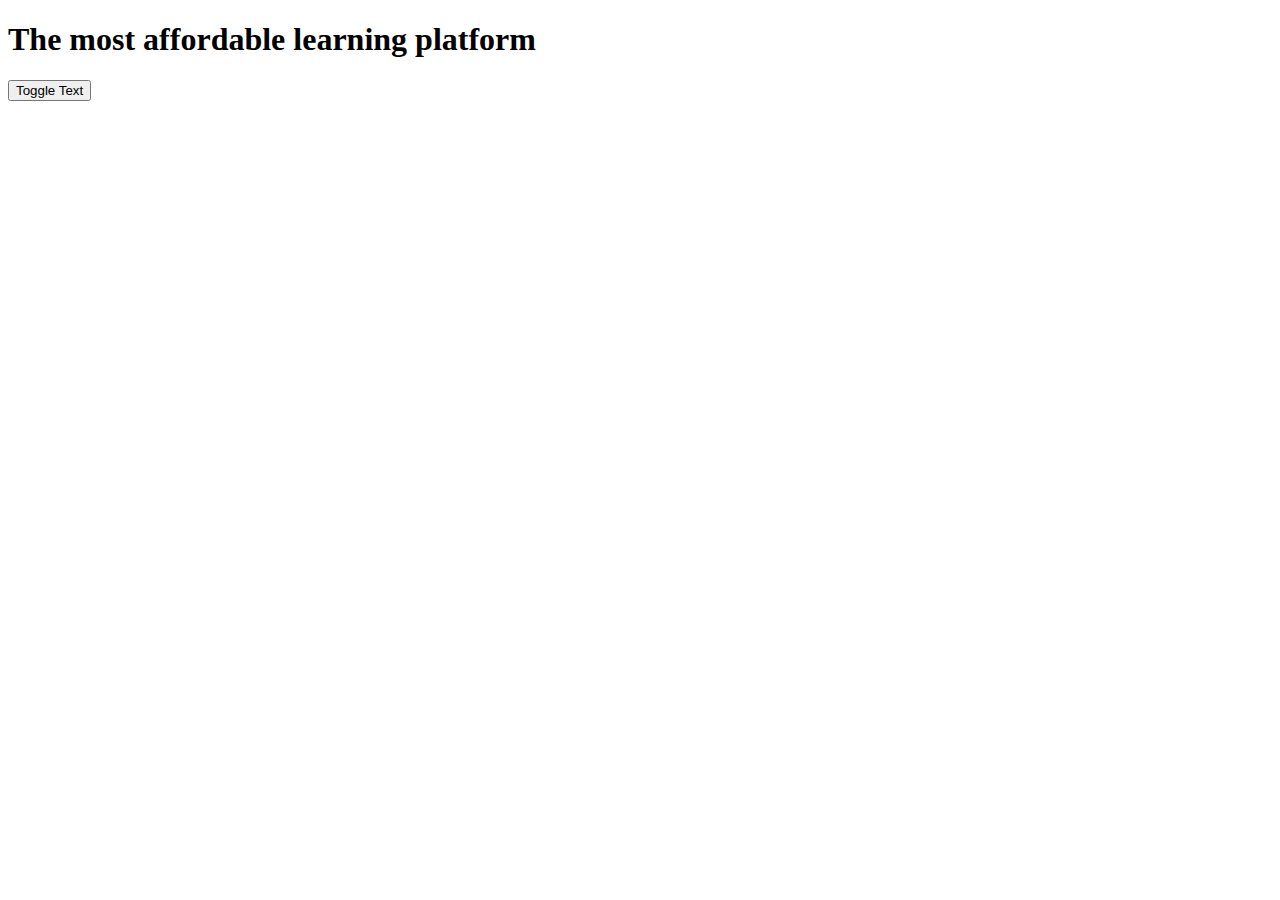
<file: Q18/index.html>
<!DOCTYPE html>
<html>
<head>
	<title>Toggle Heading Text</title>
</head>
<body>
	<h1 id="heading">The most affordable learning platform</h1>
	<button onclick="toggleHeading()">Toggle Text</button>

	<script>
		function toggleHeading() {
			const heading = document.getElementById('heading');
			if (heading.innerHTML === 'The most affordable learning platform') {
				heading.innerHTML = 'PW Skills';
			} else {
				heading.innerHTML = 'The most affordable learning platform';
			}
		}
	</script>
</body>
</html>
</file>
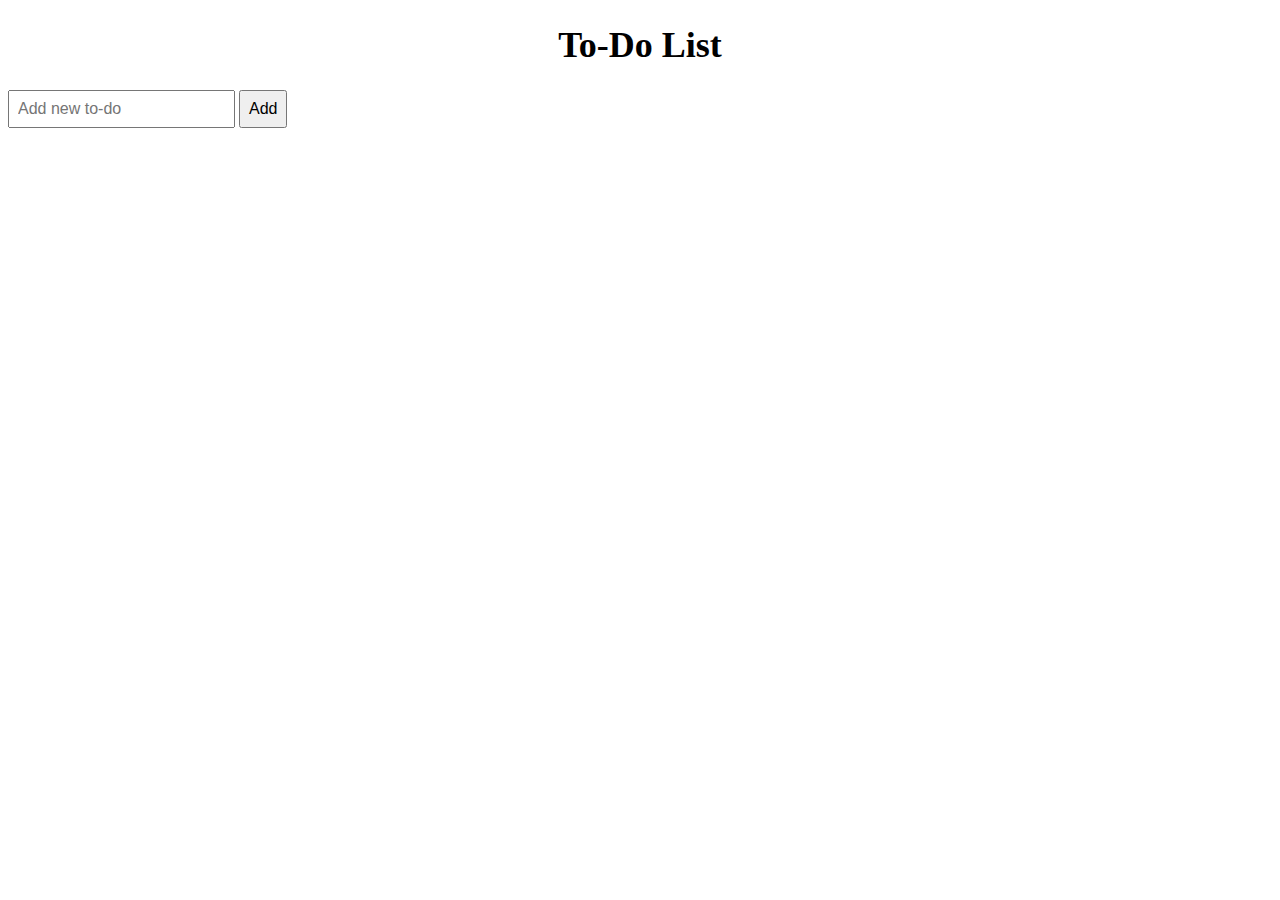
<file: Q21/index.html>
<!DOCTYPE html>
<html>
<head>
	<title>To-Do App</title>
	<link rel="stylesheet" type="text/css" href="todo.css">
</head>
<body>
	<h1>To-Do List</h1>
	<input type="text" id="todoInput" placeholder="Add new to-do">
	<button id="addButton">Add</button>
	<ul id="todoList"></ul>
	<script src="todo.js"></script>
</body>
</html>
</file>
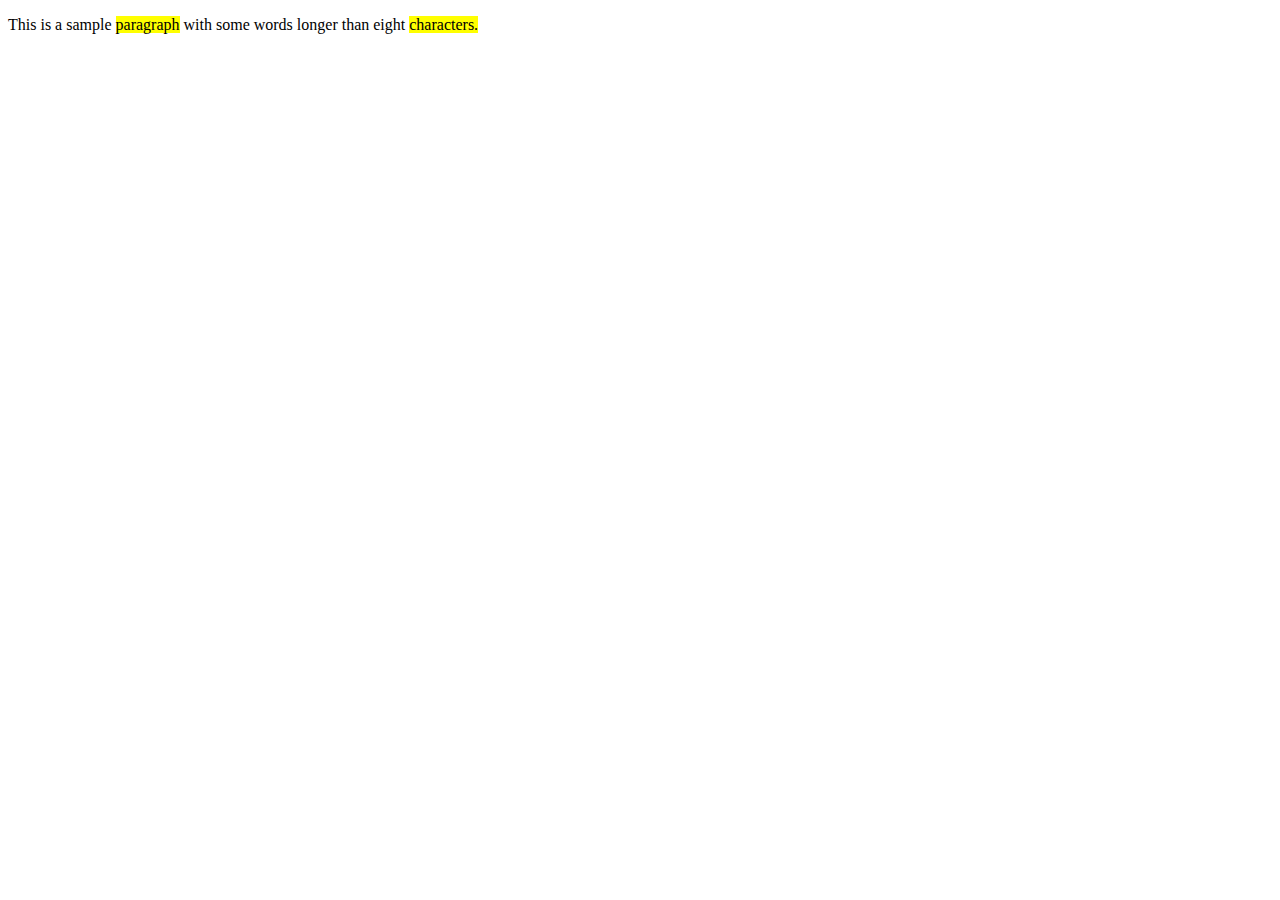
<file: Q24/index.html>
<!DOCTYPE html>
<html>
<head>
	<title>Highlighting Words with JavaScript</title>
	<style>
		.highlight {
			background-color: yellow;
		}
	</style>
</head>
<body>
	<p id="text">This is a sample paragraph with some words longer than eight characters.</p>
	<script>
		const text = document.getElementById("text");
		const words = text.innerText.split(" ");

		for (let i = 0; i < words.length; i++) {
			if (words[i].length > 8) {
				words[i] = "<span class='highlight'>" + words[i] + "</span>";
			}
		}

		text.innerHTML = words.join(" ");
	</script>
</body>
</html>
</file>
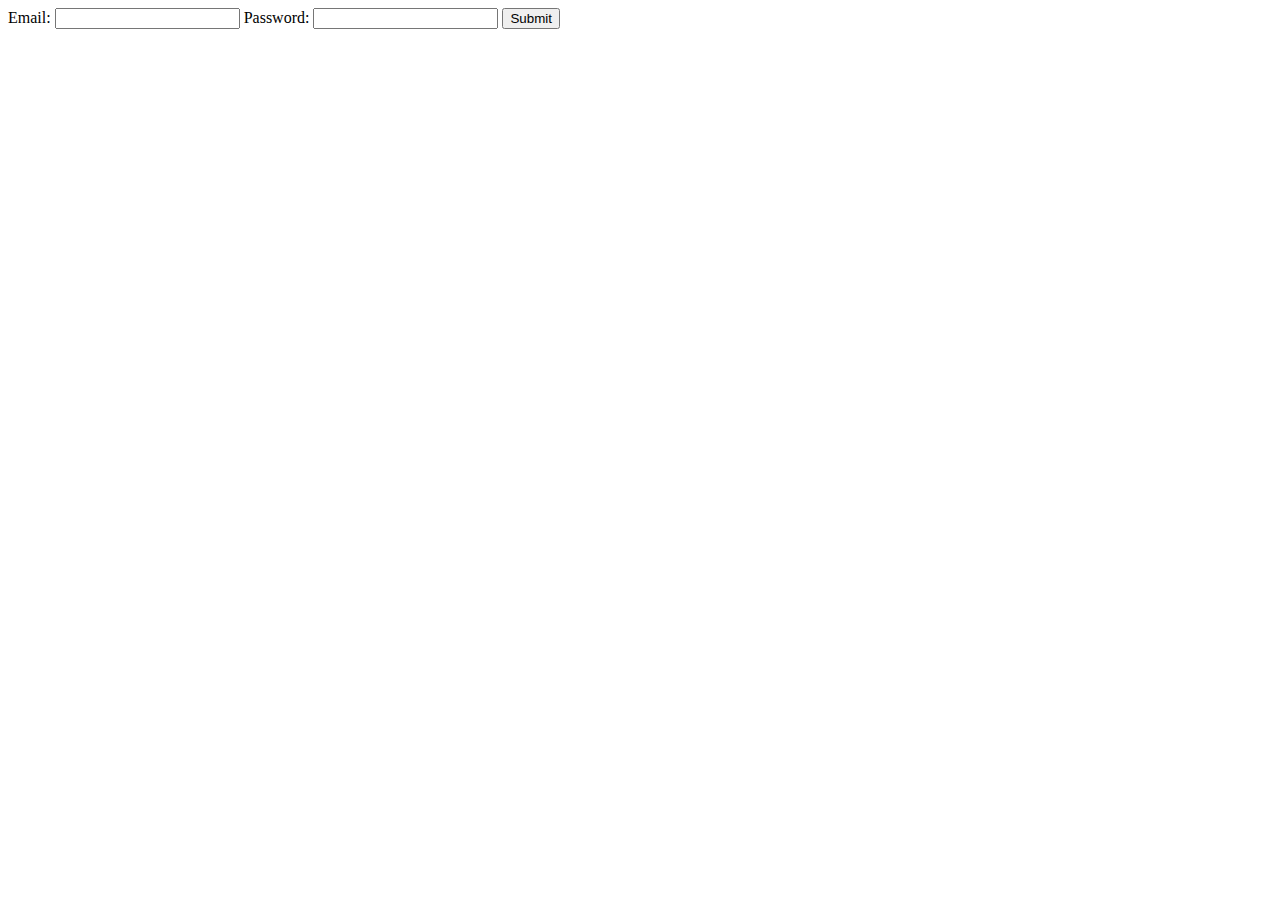
<file: Q19/passwordValidator.html>
<!DOCTYPE html>
<html>
<head>
	<title>Login Form Validation</title>
</head>
<body>
	<form>
		<label for="email">Email:</label>
		<input type="text" id="email" name="email" required>

		<label for="password">Password:</label>
		<input type="password" id="password" name="password" required>

		<input type="submit" value="Submit" onclick="validateForm(event)">
	</form>

	<p id="validation-message"></p>

	<script>
		function validateForm(event) {
			event.preventDefault(); // prevent form submission

			const email = document.getElementById('email').value;
			const password = document.getElementById('password').value;

			if (!email.includes('@') || password.length < 8) {
				displayMessage('Invalid email or password!', 'red');
			} else {
				displayMessage('Valid email and password!', 'green');
			}
		}

		function displayMessage(message, color) {
			const messageElement = document.getElementById('validation-message');
			messageElement.innerText = message;
			messageElement.style.color = color;
		}
	</script>
</body>
</html>
</file>
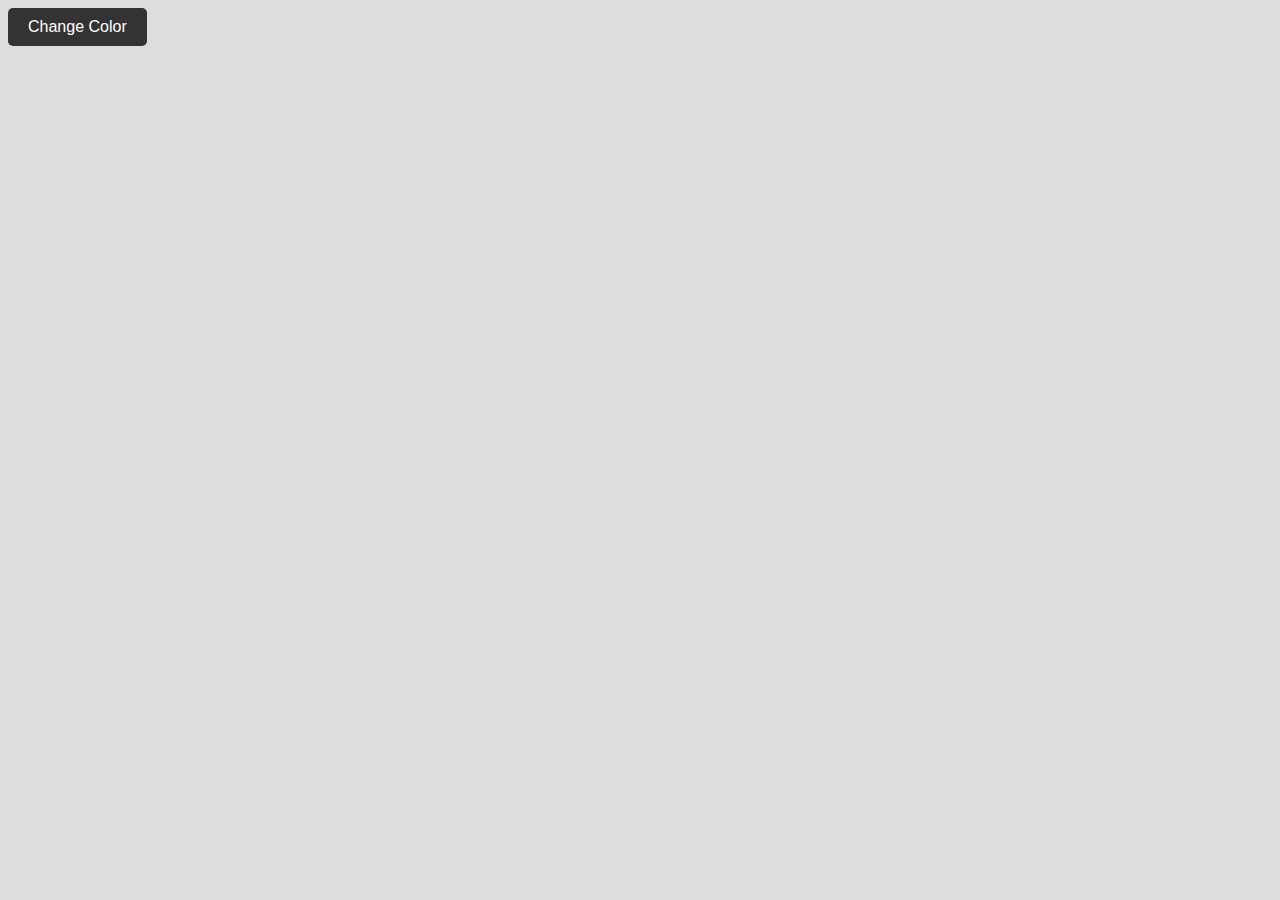
<file: Q23/colorChanger.html>
<!DOCTYPE html>
<html>
<head>
	<title>Change Background Color</title>
	<style>
		body {
			background-color: #ddd;
		}
		button {
			padding: 10px 20px;
			font-size: 16px;
			border-radius: 5px;
			background-color: #333;
			color: #fff;
			border: none;
			cursor: pointer;
		}
	</style>
</head>
<body>
	<button id="color-btn">Change Color</button>

	<script>
		const colors = ["red", "blue", "green", "yellow", "orange", "purple"];
		const colorBtn = document.getElementById("color-btn");

		colorBtn.addEventListener("click", function() {
			const randomIndex = Math.floor(Math.random() * colors.length);
			const randomColor = colors[randomIndex];
			document.body.style.backgroundColor = randomColor;
		});
	</script>
</body>
</html>
</file>
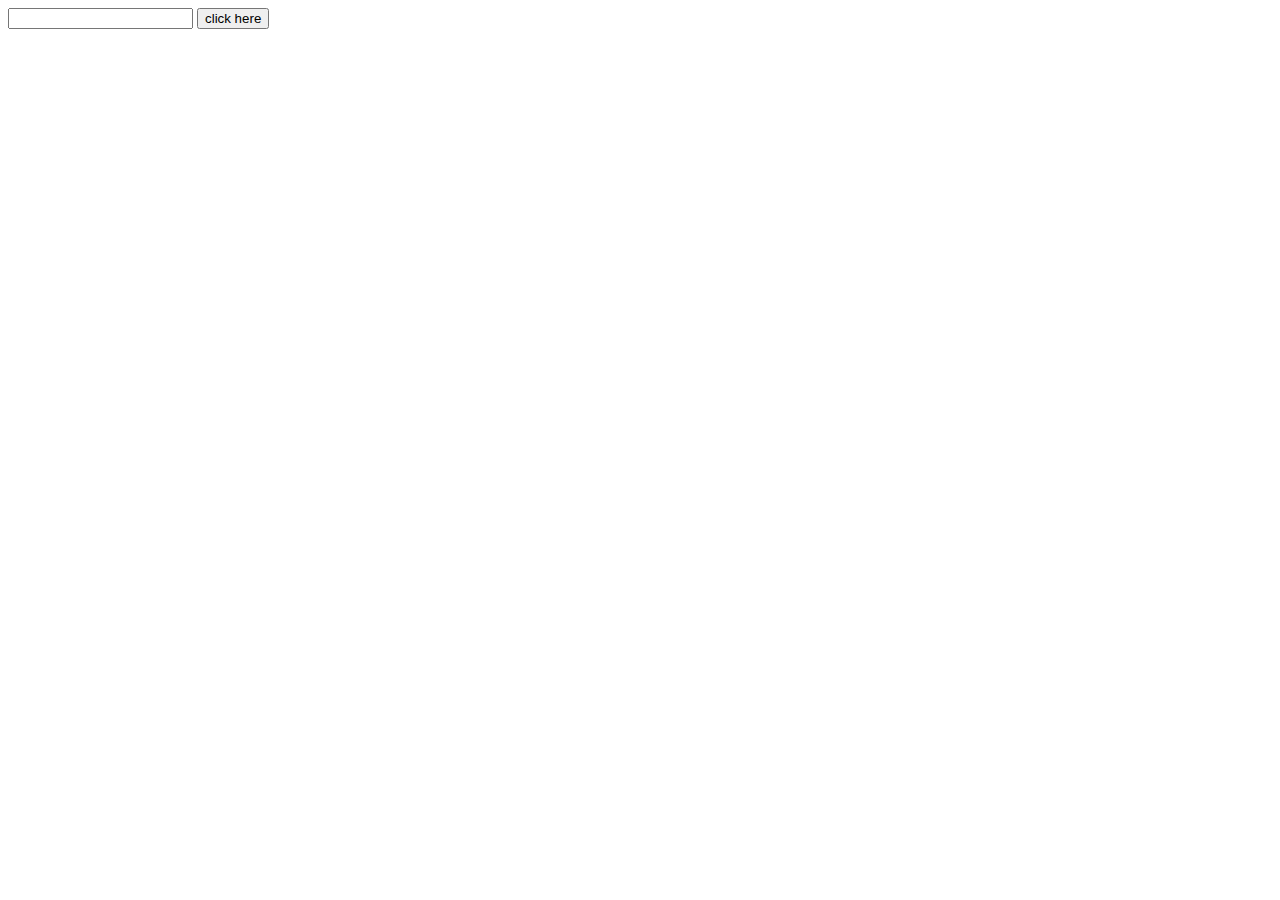
<file: Q5/upperCase.html>
<!DOCTYPE html>
<html lang="en">
<head>
    <meta charset="UTF-8">
    <meta http-equiv="X-UA-Compatible" content="IE=edge">
    <meta name="viewport" content="width=device-width, initial-scale=1.0">
    <title>Document</title>
</head>
<body>
    <div id="">
        <input type="text" id="form">
        <button id="button">click here</button>
        <div id="name"></div>

    </div>
    <script src="upperCase.js"></script>
</body>
</html>
</file>
<file: Q21/todo.css>
h1 {
    font-size: 36px;
    text-align: center;
  }
  
  input[type="text"] {
    padding: 8px;
    font-size: 16px;
  }
  
  button {
    padding: 8px;
    font-size: 16px;
  }
  
  ul {
    list-style: none;
    padding: 0;
  }
  
  li {
    margin: 8px 0;
    font-size: 16px;
  }
</file>
